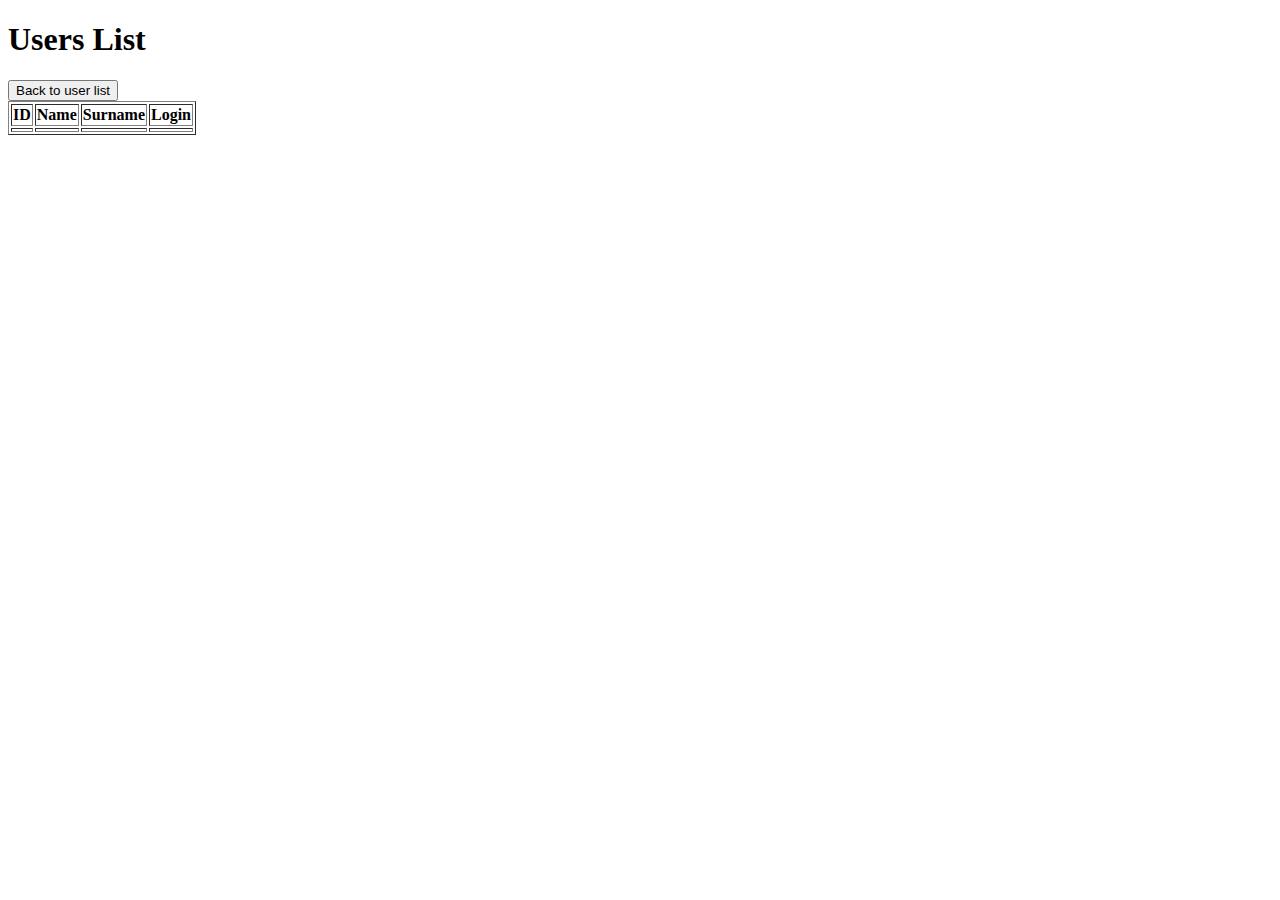
<file: UsersApp/src/main/resources/templates/usersFiltered.html>
<!DOCTYPE html>
<html lang="en" xmlns:th="http://www.thymeleaf.org">
<head>
    <meta charset="ISO-8859-1">
    <title>Users list</title>

    <link rel="stylesheet"
          href="https://stackpath.bootstrapcdn.com/bootstrap/4.1.3/css/bootstrap.min.css"
          integrity="sha384-MCw98/SFnGE8fJT3GXwEOngsV7Zt27NXFoaoApmYm81iuXoPkFOJwJ8ERdknLPMO"
          crossorigin="anonymous">

</head>
<body>

<div class="container my-2">
    <h1>Users List</h1>
    <form th:action="@{/users}" method="get">
        <button type="submit">Back to user list</button>
    </form>
    <table border="1" class = "table table-striped table-responsive-md">
        <thead>
        <tr>
            <th>
                <a th:href="@{'/users/' + ${currentPage} + '?sortField=id&sortDir=' + ${reverseSortDir}}">
                    ID</a>
            </th>
            <th>
                <a th:href="@{'/users/' + ${currentPage} + '?sortField=name&sortDir=' + ${reverseSortDir}}">
                    Name</a>
            </th>
            <th>
                <a th:href="@{'/users/' + ${currentPage} + '?sortField=surname&sortDir=' + ${reverseSortDir}}">
                    Surname</a>
            </th>
            <th>
                <a th:href="@{'/users/' + ${currentPage} + '?sortField=login&sortDir=' + ${reverseSortDir}}">
                    Login</a>
            </th>
        </tr>
        </thead>
        <tbody>
        <tr th:each="user : ${userList}">
            <td th:text="${user.id}"></td>
            <td th:text="${user.name}"></td>
            <td th:text="${user.surname}"></td>
            <td th:text="${user.login}"></td>
        </tr>
        </tbody>
    </table>
</div>
</body>
</html>
</file>
